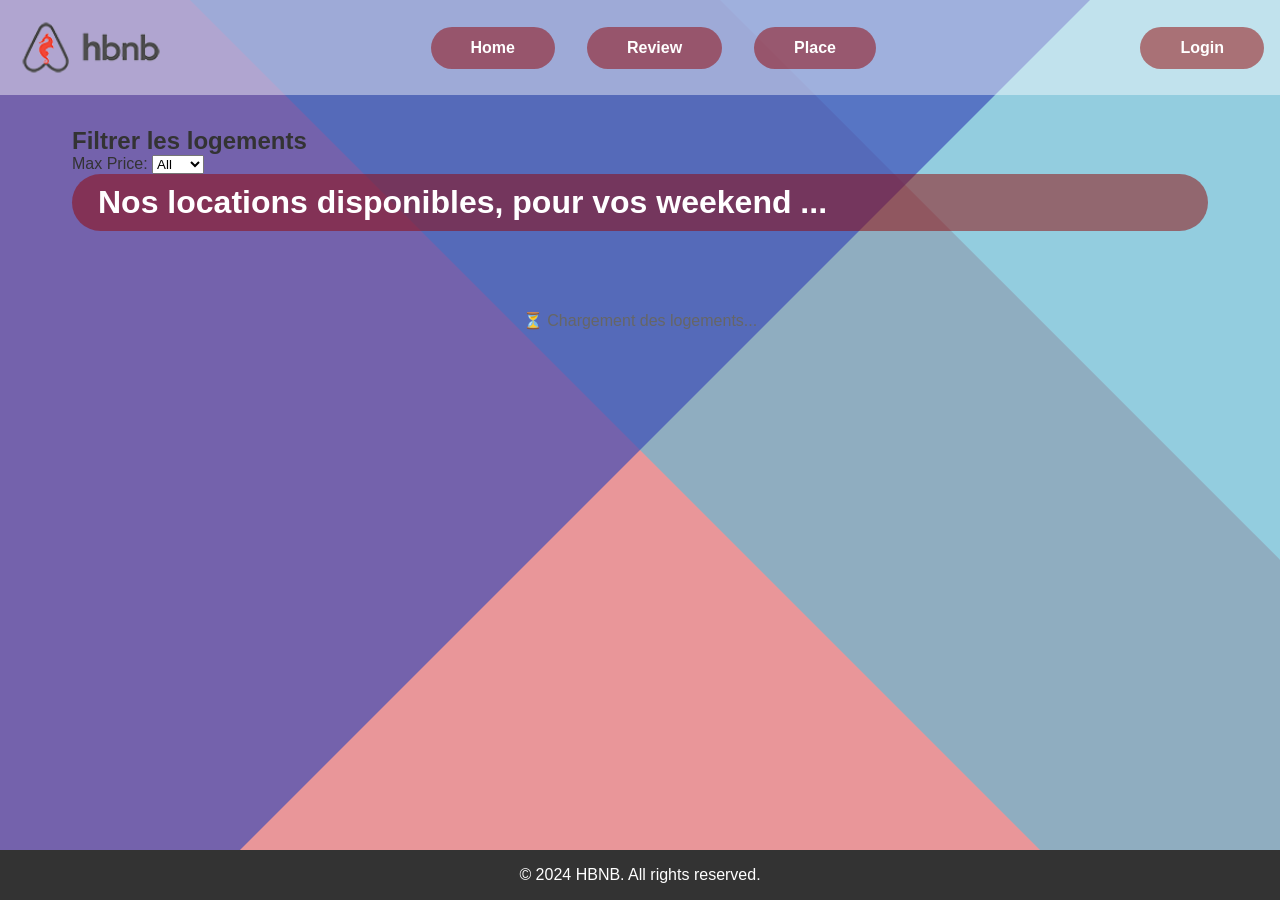
<file: part4/index.html>
<!DOCTYPE html>
<html lang="fr">
<head>
    <meta charset="UTF-8">
    <meta name="viewport" content="width=device-width, initial-scale=1.0">
    <title>List of Places</title>
    <link rel="stylesheet" href="styles.css">
</head>
<body>
    <div class="triangle-background"></div>
    <div class="triangle-background-bottom"></div>
    <header>
        <img src="images/logo.png" alt="Logo HBNB" class="logo">
        <nav>
            <a href="index.html">Home</a>
            <a href="add_review.html">Review</a>
            <a href="place.html">Place</a>
        </nav>
        <div class="auth-buttons">
            <a href="login.html" class="login-button" id="login-link">Login</a>
            <button onclick="logoutUser()" class="logout-button" id="logout-button" style="display: none;">
                Logout
            </button>
        </div>
    </header>
    <main>
        <section id="filter">
            <h2>Filtrer les logements</h2>
            <label for="price-filter">Max Price:</label>
            <select id="price-filter">
            </select>
        </section>
        <h1>Nos locations disponibles, pour vos weekend ...</h1>
        <section id="places-list">
            <!-- Différentes Carte de logements-->
            <p style="text-align: center; color: #666; padding: 50px;">
                ⏳ Chargement des logements...
            </p>
        </section>
    </main>
    <footer>
        <p>&copy; 2024 HBNB. All rights reserved.</p>
    </footer>
    <script src="scripts.js"></script>
</body>
</html>
</file>
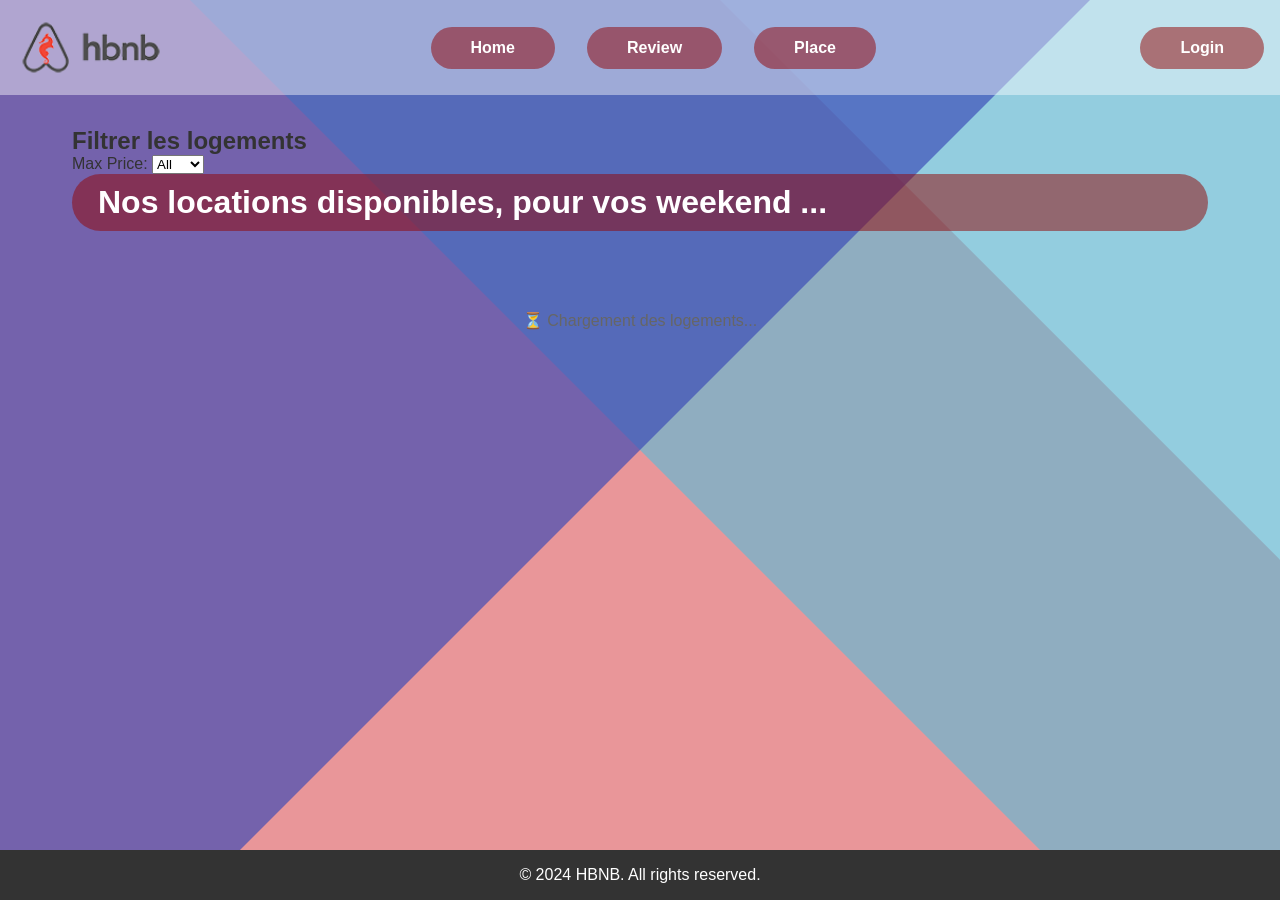
<file: part4/add_review.html>
<!DOCTYPE html>
<html lang="fr">
<head>
    <meta charset="UTF-8">
    <meta name="viewport" content="width=device-width, initial-scale=1.0">
    <title>Add Review</title>
    <link rel="stylesheet" href="styles.css">
</head>
<body>
    <div class="triangle-background"></div>
    <div class="triangle-background-bottom"></div>
    <header>
        <img src="images/logo.png" alt="Logo HBNB" class="logo">
        <nav>
            <a href="index.html">Home</a>
            <a href="add_review.html">Review</a>
            <a href="place.html">Place</a>
        </nav>
        <a href="login.html" class="login-button">Login</a>
    </header>
    <main>
        <div class="review-layout">

            <!-- Formulaire d'ajout d'avis -->
            <form id="review-form" class="review-form">
                <h2>Ajouter un avis</h2>

                <label for="review">Votre avis :</label>
                <textarea id="review-text" name="review-text" required></textarea>

                <label for="rating">Note :</label>
                <select id="rating" name="rating" required>
                    <option value="" disabled selected>Choisissez une note</option>
                    <option value="1">1 ⭐</option>
                    <option value="2">2 ⭐</option>
                    <option value="3">3 ⭐</option>
                    <option value="4">4 ⭐</option>
                    <option value="5">5 ⭐</option>
                </select>

                <button type="submit" class="submit-button">Envoyer</button>
            </form>

            <div id="floating-confirmation">
                <span id="confirmation-text">Merci, votre avis a été envoyé !</span>
                <button id="close-confirmation">&times;</button>
            </div>

            <!-- Enveloppe animée -->
            <div class="letter-image">
                <div class="animated-mail">
                    <div class="back-fold"></div>

                    <div class="letter">
                        <div class="letter-border"></div>
                        <div class="letter-title"></div>
                        <div class="letter-context"></div>
                        <div class="letter-stamp"></div>
                    </div>

                    <div class="top-fold"></div>
                    <div class="body"></div>
                    <div class="left-fold"></div>
                </div>

                <div class="shadow"></div>
            </div>

        </div>
    </main>
    <script src="add-review.js"></script>
    <footer>
        <p>&copy; 2024 HBNB. All rights reserved.</p>
    </footer>
</body>
</html>
</file>
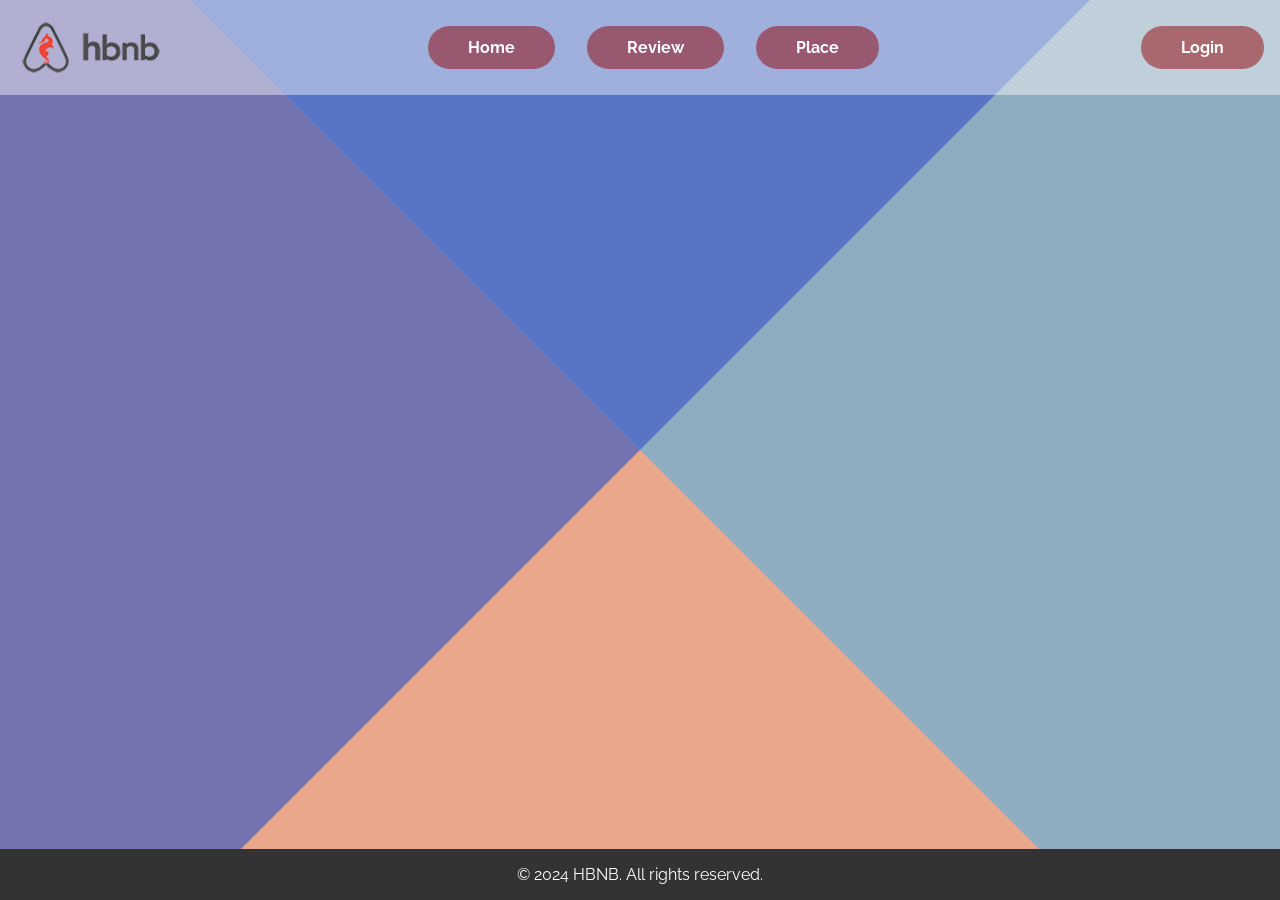
<file: part4/login.html>
<!DOCTYPE html>
<html lang="fr">
<head>
    <meta charset="UTF-8">
    <meta name="viewport" content="width=device-width, initial-scale=1.0">
    <title>Login</title>
    <link href="https://fonts.googleapis.com/css?family=Raleway:400,700" rel="stylesheet">
    <link rel="stylesheet" href="styles.css">
</head>
<body>
    <header>
        <img src="images/logo.png" alt="Logo HBNB" class="logo">
        <nav>
            <a href="index.html">Home</a>
            <a href="add_review.html">Review</a>
            <a href="place.html">Place</a>
        </nav>
        <a href="login.html" class="login-button">Login</a>
    </header>
    <!-- ⭐ IMPORTANT : Conteneur pour l'animation des triangles -->
    <div class="login-container">
        <!-- Triangles du haut (rouge et orange) -->
        <div class="top"></div>
        
        <!-- Triangles du bas (bleus) -->
        <div class="bottom"></div>
        
        <!-- Formulaire au centre -->
        <div class="center">
            <form id="login-form">
                <h2>Please Sign In</h2>
                <input type="email" id="email" name="email" placeholder="email" required>
                <input type="password" id="password" name="password" placeholder="password" required>
                <button type="submit">Login</button>
            </form>
        </div>
    </div>
    <script src="scripts.js"></script>
    <footer>
        <p>&copy; 2024 HBNB. All rights reserved.</p>
    </footer>
</body>
</html>
</file>
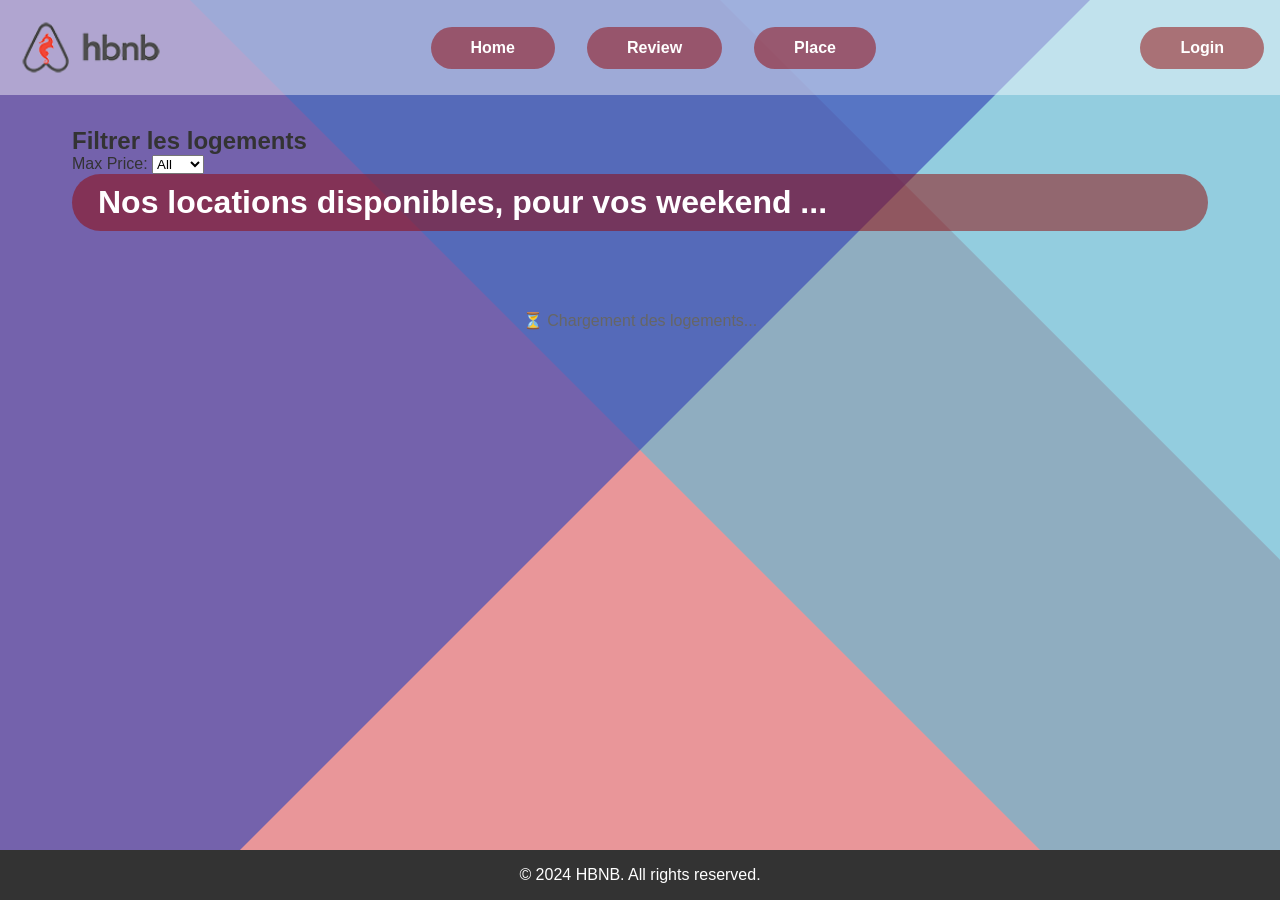
<file: part4/place.html>
<!DOCTYPE html>
<html lang="fr">
<head>
    <meta charset="UTF-8">
    <meta name="viewport" content="width=device-width, initial-scale=1.0">
    <title>Place Details</title>
    <link rel="stylesheet" href="styles.css">
</head>
<body>
    <!-- Fond avec triangles -->
    <div class="triangle-background"></div>
    <div class="triangle-background-bottom"></div>
    
    <!-- Header -->
    <header>
        <img src="images/logo.png" alt="Logo HBNB" class="logo">
        <nav>
            <a href="index.html">Home</a>
            <a href="add_review.html">Review</a>
            <a href="place.html">Place</a>
        </nav>
        <a href="login.html" class="login-button">Login</a>
    </header>
    
    <!-- Contenu principal -->
    <main>
        <!-- SECTION 1 : Détails du logement (remplie par JavaScript) -->
        <section id="place-details">
            <!-- Le JavaScript va insérer le HTML ici -->
            <div style="text-align: center; padding: 40px;">
                <p>⏳ Chargement des détails du logement...</p>
            </div>
        </section>
        
        <!-- SECTION 2 : Avis (remplie par JavaScript) -->
        <section id="reviews">
            <!-- Le JavaScript va insérer les avis ici -->
        </section>
        
        <!-- SECTION 3 : Formulaire d'ajout d'avis (caché si non connecté) -->
        <section id="add-review" style="display: none;">
            <h2>Ajouter un avis</h2>
            <form id="review-form">
                <label for="review-text">Votre commentaire :</label>
                <textarea id="review-text" name="review-text" required rows="4"></textarea>
                
                <label for="review-rating">Note :</label>
                <select id="review-rating" required>
                    <option value="">Choisir une note</option>
                    <option value="5">⭐⭐⭐⭐⭐ (5/5)</option>
                    <option value="4">⭐⭐⭐⭐☆ (4/5)</option>
                    <option value="3">⭐⭐⭐☆☆ (3/5)</option>
                    <option value="2">⭐⭐☆☆☆ (2/5)</option>
                    <option value="1">⭐☆☆☆☆ (1/5)</option>
                </select>
                
                <button type="submit">Envoyer mon avis</button>
            </form>
        </section>
        
        <!-- Bouton alternatif si non connecté (optionnel) -->
        <div id="login-prompt" style="display: none; text-align: center; margin: 30px 0;">
            <p>Vous devez être connecté pour ajouter un avis</p>
            <a href="login.html" class="details-button">Se connecter</a>
        </div>
    </main>
    
    <!-- Scripts JavaScript -->
    <script src="place-details.js"></script> <!-- Le nouveau script de l'exercice 3 -->
    <script src="scripts.js"></script>        <!-- Ton script existant -->
    
    <!-- Footer -->
    <footer>
        <p>&copy; 2024 HBNB. All rights reserved.</p>
    </footer>
</body>
</html>
</file>
<file: part4/styles.css>
/*------------------------------------------*/
/*------------===> CSS BASE <===------------*/
/*------------------------------------------*/

*, *:before, *:after {
    box-sizing: border-box;
    margin: 0;
    padding: 0;
}

body {
    background-color: #f4f4f4;
    color: #333;
    font-family: 'Raleway', Arial, sans-serif;
    min-height: 100vh;
    overflow-x: hidden; /* Empêche le scroll horizontal */
}

/*------------------------------------------*/
/*-------------===> HEADER <===-------------*/
/*------------------------------------------*/

header {
    background-color: #ffffff6e;
    color: #fff;
    padding: 1rem;
    display: flex; /* Organisation en ligne*/
    justify-content: space-between; /* Gestion des emplacement des élèments nav */
    align-items: center; /* Centrage vertical*/
    position: relative; /* Important pour rester au dessus des triangles */
    z-index: 100; /* Au dessus de tout */
}

/*------------------------------------------*/
/*------------===> LOGO <===--------------- */
/*------------------------------------------*/

.logo {
    width: 150px;
    height: auto;
    flex-shrink: 0; /* Empêche le logo de rétrécir */
}

/*------------------------------------------*/
/*------------===> NAVIGATION <===--------- */
/*------------------------------------------*/

nav {
    display: flex;
    gap: 2rem; /* Espace entre les liens de navigations */
    flex: 1; /* Permet de couvrir touts l'espace disponible */
    justify-content: center; /* Centre les liens */
}

nav a {
    padding: 12px 40px; /* Permet de gérer la longeur et la largeur du bouton */
    background-color: #92070783;
    color: white;
    text-decoration: none; /* Permet de souligner du texte */
    border-radius: 30px; /* Permet d'arrondir le bouton */
    font-weight: bold; /* Permet de mettre le texte en gras */
    transition: background-color 0.3s; /*Animation de coloration au survol*/
    white-space: nowrap; /* Empeche le texte de passer à la ligne */
}

nav a:hover { /*Permet de gérer l'animation*/
    background-color: #610404d2;
}

/*------------------------------------------*/
/*------------===> NAVIGATION <===--------- */
/*------------------------------------------*/

.auth-buttons {
    display: flex;
    gap: 1rem;
    flex-shrink: 0; /* Empêche les boutons de rétrécir */
}

.login-button,
.logout-button {
    padding: 12px 40px;
    border-radius: 30px;
    font-weight: bold;
    text-decoration: none;
    border: none;
    cursor: pointer;
    font-size: 16px;
    font-family: inherit;
    transition: background-color 0.3s;
    white-space: nowrap;
}

.login-button {
    background-color: #92070783;
    color: white;
}

.login-button:hover {
    background-color: #610404d2;
}

.logout-button {
    background-color: #dc3545;
    color: white;
}

.logout-button:hover {
    background-color: #c82333;
}

/*------------------------------------------*/
/*----------===> LOGIN BUTONS <===--------- */
/*------------------------------------------*/

.login-button {
    padding: 12px 40px; /* Permet de gérer la longeur et la largeur du bouton */
    background-color: #92070783;
    color: white;
    text-decoration: none; /* Permet de souligner du texte */
    border-radius: 30px; /* Permet d'arrondir le bouton */
    font-weight: bold; /* Permet de mettre le texte en gras */
    transition: background-color 0.3s; /*Animation de coloration au survol*/    
}

.login-button:hover { /*Permet de gérer l'animation*/
    background-color: #610404d2;
}


.logout-button {
    background-color: #dc3545;
    color: white;
    padding: 10px 20px;
    border: none;
    border-radius: 5px;
    cursor: pointer;
    font-size: 16px;
    font-family: inherit; /* Utilise la même police que la navbar */
    transition: background-color 0.3s;
}

.logout-button:hover {
    background-color: #c82333;
}

nav .logout-button {
    margin-left: 10px; /* Espace avec les autres liens */
}

/*------------------------------------------*/
/*---------===> LOGIN CONTAINER <===------- */
/*------------------------------------------*/

/* Conteneur principal qui occupe tout l'écran */
.login-container {
    position: fixed; /* Fixé pour couvrir tout l'écran */
    top: 0;
    left: 0;
    width: 100%;
    height: 100%;
    overflow: hidden; /* Cache les débordements des triangles */
    padding-top: 80px; /* Espace pour le header */
}

/* Au hover ou au clic du conteneur, les triangles s'ouvrent */
.login-container:hover .top:before,
.login-container:hover .top:after,
.login-container:hover .bottom:before,
.login-container:hover .bottom:after,
.login-container:active .top:before,
.login-container:active .top:after,
.login-container:active .bottom:before,
.login-container:active .bottom:after {
    margin-left: 200px; /* Décale les triangles vers la droite */
    transform-origin: -200px 50%; /* Point de pivot pour la rotation */
    transition-delay: 0s; /* Pas de délai au hover */
}

/* Au hover/clic, le formulaire apparaît */
.login-container:hover .center,
.login-container:active .center {
    opacity: 1; /* Devient visible */
    transition-delay: 0.2s; /* Apparaît après l'ouverture des triangles */
}

/*------------------------------------------*/
/*----------===> TRIANGLES TOP <===-------- */
/*------------------------------------------*/

.top:before,
.top:after,
.bottom:before,
.bottom:after {
    content: ''; /* Nécessaire pour créer un pseudo-élément */
    display: block;
    position: absolute;
    width: 200vmax; /* 200 fois la largeur/hauteur max de l'écran = ÉNORME */
    height: 200vmax;
    top: 50%; /* Centre verticalement */
    left: 50%; /* Centre horizontalement */
    margin-top: -100vmax; /* Recentre en tenant compte de la taille */
    transform-origin: 0 50%; /* Point de pivot à gauche-centre */
    transition: all 0.5s cubic-bezier(0.445, 0.05, 0, 1); /* Animation fluide */
    z-index: 10; /* Au dessus du fond mais sous le formulaire */
    opacity: 0.65; /* Semi-transparent */
    transition-delay: 0.2s; /* Délai avant la fermeture */
}

/* Triangle rouge en haut à gauche */
.top:before {
    transform: rotate(45deg); /* Rotation de 45° */
    background: #e46569; /* Rouge corail */
}

/* Triangle orange en haut à droite */
.top:after {
    transform: rotate(135deg); /* Rotation de 135° */
    background: #ecaf81; /* Orange pêche */
}

/*------------------------------------------*/
/*--------===> TRIANGLES BOTTOM <===------- */
/*------------------------------------------*/

/* Triangle bleu en bas à gauche */
.bottom:before {
    transform: rotate(-45deg); /* Rotation de -45° */
    background: #60b8d4; /* Bleu clair */
}

/* Triangle bleu foncé en bas à droite */
.bottom:after {
    transform: rotate(-135deg); /* Rotation de -135° */
    background: #3745b5; /* Bleu roi */
}

/*------------------------------------------*/
/*----------===> FORM CENTER <===---------- */
/*------------------------------------------*/

.center {
    position: absolute;
    width: 400px;
    height: 400px;
    top: 50%;
    left: 50%;
    margin-left: -200px; /* Centre horizontalement (largeur/2) */
    margin-top: -200px; /* Centre verticalement (hauteur/2) */
    display: flex;
    flex-direction: column; /* Organise les éléments en colonne */
    justify-content: center; /* Centre verticalement le contenu */
    align-items: center; /* Centre horizontalement le contenu */
    padding: 30px;
    opacity: 0; /* Invisible par défaut */
    transition: all 0.5s cubic-bezier(0.445, 0.05, 0, 1);
    transition-delay: 0s; /* Disparaît immédiatement quand on sort */
    color: #333;
    z-index: 20; /* Au dessus des triangles */
}

.center h2 {
    margin-bottom: 20px;
    font-size: 1.8rem;
    color: #333;
}

.center input {
    width: 100%;
    padding: 15px;
    margin: 5px 0;
    border-radius: 5px;
    border: 1px solid #ccc;
    font-family: inherit;
    font-size: 1rem;
    transition: border-color 0.3s;
}

.center input:focus {
    outline: none; /* Retire la bordure bleue par défaut */
    border-color: #920707; /* Bordure rouge au focus */
}

.center button {
    width: 100%;
    padding: 15px;
    margin-top: 15px;
    background: linear-gradient(135deg, #920707 0%, #610404 100%);
    color: white;
    border: none;
    border-radius: 30px;
    font-size: 1.1rem;
    font-weight: bold;
    cursor: pointer;
    transition: all 0.3s ease;
    box-shadow: 0 4px 15px rgba(146, 7, 7, 0.4);
}

.center button:hover {
    transform: translateY(-2px);
    box-shadow: 0 6px 20px rgba(146, 7, 7, 0.6);
}

.center button:active {
    transform: translateY(0);
}


/*------------------------------------------*/
/*--------===> RESPONSIVE DESIGN <===------ */
/*------------------------------------------*/

@media (max-width: 768px) {
    .center {
    width: 90%;
    height: auto;
    margin-left: -45%; /* Recentre pour les petits écrans */
    padding: 20px;
    }

    header {
    flex-direction: column;
    gap: 1rem;
    }

    nav {
    flex-direction: column;
    align-items: center;
    }
}

/*------------------------------------------*/
/*------===> FOND TRIANGLES STATIQUE <===-- */
/*------------------------------------------*/

/* Conteneur pour le fond (à appliquer sur body ou un div parent) */
.triangle-background {
    position: fixed;
    top: 0;
    left: 0;
    width: 100%;
    height: 100%;
    overflow: hidden;
    z-index: 0; /* Derrière le contenu mais visible */
    pointer-events: none; /* Permet de cliquer à travers */
}

/* Les 4 triangles en pseudo-éléments */
.triangle-background:before,
.triangle-background:after {
    content: '';
    display: block;
    position: absolute;
    width: 200vmax;
    height: 200vmax;
    top: 50%;
    left: 50%;
    margin-top: -100vmax;
    margin-left: -100vmax; /* Recentré correctement */
    opacity: 0.65;
}

/* Triangle rouge en haut à gauche */
.triangle-background:before {
    transform: rotate(45deg);
    background: #e46569;
    transform-origin: 0 50%;
}

/* Triangle orange en haut à droite */
.triangle-background:after {
    transform: rotate(135deg);
    background: #ecaf81;
    transform-origin: 0 50%;
}

/* Pour les 2 triangles du bas, on utilise un autre élément */
.triangle-background-bottom {
    position: fixed;
    top: 0;
    left: 0;
    width: 100%;
    height: 100%;
    overflow: hidden;
    z-index: 0;
    pointer-events: none;
}

.triangle-background-bottom:before,
.triangle-background-bottom:after {
    content: '';
    display: block;
    position: absolute;
    width: 200vmax;
    height: 200vmax;
    top: 50%;
    left: 50%;
    margin-top: -100vmax;
    margin-left: 0; /* Changé de -100vmax à 0 */
    opacity: 0.65;
}

/* Triangle bleu en bas à gauche */
.triangle-background-bottom:before {
    transform: rotate(-45deg);
    background: #60b8d4;
    transform-origin: 0 50%;
}

/* Triangle bleu foncé en bas à droite */
.triangle-background-bottom:after {
    transform: rotate(-135deg);
    background: #3745b5;
    transform-origin: 0 50%;
}

/*------------------------------------------*/
/*----------===> PLACE CARD <===----------- */
/*------------------------------------------*/

#places-list {
    display: grid;
    grid-template-columns: repeat(auto-fit, minmax(280px, 1fr));
    gap: 25px;
    margin: 30px 0;
}

.place-card {
    margin: 0; /* Espace autour de la carte */
    padding: 10px; /* Espace à l'intérieur de la carte */
    border: 1px solid #ddd; /*Couleur de la bordure */
    border-radius: 10px; /*Permet d'arrondir les bords de la carte*/
    background-color: white;
    overflow: hidden;  /* pour arrondir l’image */
    transition: transform 0.2s ease, box-shadow 0.2s ease;
}

.place-card img.place-img {
    width: 100%;
    height: 180px;
    object-fit: cover;
    border-radius: 10px;
}

.place-details {
    display: flex;
    gap: 30px;
    margin-top: 30px;
    align-items: flex-start;
}

.place-image img {
    width: 450px;
    height: 300px;
    object-fit: cover;
    border-radius: 12px;
    box-shadow: 0 4px 15px rgba(0,0,0,0.1);
}

.place-info {
    flex: 1;
}

.review-card {
    margin: 0; /* Espace autour de la carte */
    padding: 10px; /* Espace à l'intérieur de la carte */
    border: 1px solid #ddd; /*Couleur de la bordure */
    border-radius: 10px; /*Permet d'arrondir les bords de la carte*/
    background-color: #f9f9f9;
    /* Ajout de l'effet de bulle sur les commentaires */
    position: relative;
    box-shadow: 0 4px 15px rgba(0, 0, 0, 0.1);
    /* Largeur flexible */
    flex: 1 1 calc(33.333% - 20px); /* 3 colonnes */
    min-width: 250px; /* Largeur minimum */
    max-width: 350px; /* Largeur maximum */
}

/* Conteneur pour aligner les avis côte à côte */
#reviews-container {
    display: flex;
    flex-wrap: wrap; /* Passe à la ligne si besoin */
    gap: 20px; /* Espace entre les cartes */
    justify-content: flex-start;
    margin-top: 30px; /* Ajoute de l'espace entre les boutons*/
    margin-bottom: 30px; /* Ajoute de l'espace en dessous des commentaires*/
}

/* Petite pointe de bulle en bas à gauche */
.review-card:before {
    content: '';
    position: absolute;
    bottom: -10px;
    left: 20px;
    width: 0;
    height: 0;
    border-left: 10px solid transparent;
    border-right: 10px solid transparent;
    border-top: 10px solid #f9f9f9;
}

/* Effet de "flottement" au survol */
.review-card:hover {
    transform: translateY(-5px);
    transition: transform 0.3s ease;
    box-shadow: 0 8px 20px rgba(0, 0, 0, 0.15);
}

.review-card .comment { /* Permet de gérer la partie commentaire */
    font-style: italic;
    margin-bottom: 10px;
}

.review-card .user { /* Permet de gérer la partie auteur */
    font-weight: bold;
}

.review-card .rating { /* Code couleur de la note */
    color: #ff9800;
}



/*------------------------------------------*/
/*------===> Add Review Button <===-------- */
/*------------------------------------------*/

.details-button {
    padding: 10px 18px; /* Permet de gérer la longeur et la largeur du bouton */
    background-color: #5aa7fa;
    color: white;
    border: none; /*Couleur de la bordure */
    border-radius: 30px; /* Permet d'arrondir le bouton */
    cursor: pointer; /* Indique la forme du curseur au survol */
    text-decoration: none; /* Permet de souligner du texte */
    display: inline-block;
    font-weight: bold; /* Permet de mettre le texte en gras */
    transition: background-color 0.3s; /*Animation de coloration au survol*/
}

.details-button:hover { /*Permet de gérer l'animation*/
    background-color: #0056b3;
}

/*------------------------------------------*/
/*---------===> Place Infos <===----------- */
/*------------------------------------------*/

.place-details {
    max-width: 1200px;
    margin: 20px auto;  /* ✅ Ajout de "auto" pour centrer */
    padding: 20px;
    border-radius: 15px;
    background-color: white;
}

.place-info h1 {
    color: #333;
    margin-bottom: 15px;
}

.place-info p {
    margin: 11px 0;
}

.place-info ul {
    list-style:none; /* Permet de gérer le logos devants une listes à points */
    padding-left: 0;
}

.place-info li:before { /* Permet de remplacer les points par des check */
    content: "✓";
    color: green;
}

/*------------------------------------------*/
/*-----===> IMAGE PAGE DETAILS <===-------- */
/*------------------------------------------*/

/* ✅ NOUVEAU : Style spécifique pour l'image dans place-info */
.place-info img.place-img {
    width: 100%;              /* Prend toute la largeur */
    max-width: 800px;         /* Maximum 800px */
    height: 400px;            /* Hauteur fixe */
    object-fit: cover;        /* Recadre sans déformer */
    border-radius: 15px;
    margin: 0 auto 30px;      /* Centre l'image */
    display: block;
    box-shadow: 0 4px 15px rgba(0,0,0,0.1);
}

/* Responsive : plus petite sur mobile */
@media (max-width: 768px) {
    .place-info img.place-img {
        height: 250px;
    }
}

/*------------------------------------------*/
/*--------------===> MAIN <===------------- */
/*------------------------------------------*/

main {
    padding: 2rem;
    max-width: 1200px;
    margin: 0 auto; /* Geres l'indentation de la page */
    position: relative;
    z-index: 10;
    background-color: none; /* AJOUTE pour que le fond soit opaque */
    padding-bottom: 80px;
}

main > h1 {
    padding: 10px 26px; /* Permet de gérer la longeur et la largeur du bouton */
    background-color: #92070783;
    color: white;
    text-decoration: none; /* Permet de souligner du texte */
    border-radius: 30px; /* Permet d'arrondir le bouton */
    font-weight: bold; /* Permet de mettre le texte en gras */
    transition: background-color 0.3s; /*Animation de coloration au survol*/ */
}

main > h1:hover { /*Permet de gérer l'animation*/
    background-color: #610404d2;
}

/* Avis des clients */
main > h2 {
    padding: 12px 40px; /* Permet de gérer la longeur et la largeur du bouton */
    background-color: #92070783;
    color: white;
    text-decoration: none; /* Permet de souligner du texte */
    border-radius: 30px; /* Permet d'arrondir le bouton */
    font-weight: bold; /* Permet de mettre le texte en gras */
    transition: background-color 0.3s; /*Animation de coloration au survol*/ */
}

main > h2:hover { /*Permet de gérer l'animation*/
    background-color: #610404d2;
}

/*------------------------------------------------*/
/*------===> Mise en page principale <===--------*/
/*------------------------------------------------*/

.review-layout {
    margin-top: 80px; /* Descend toute la section pour éviter le vide en haut */
    display: flex;
    justify-content: center;  /* Centre horizontalement */
    align-items: center;       /* Centre verticalement */
    gap: 60px;                 /* Espace entre formulaire et enveloppe */
    min-height: 70vh;          /* Permet un centrage même sur grands écrans */
}

/*------------------------------------------------*/
/*------===> Stylisation du formulaire <===------*/
/*------------------------------------------------*/

.review-form {
    width: 380px; /* Largeur fixe et élégante */
    background-color: #ffffff;
    padding: 25px;
    border-radius: 15px;      /* Bords arrondis comme tes cards */
    box-shadow: 0 6px 20px rgba(0,0,0,0.15);
}

.review-form h2 {
    text-align: center;
    margin-bottom: 20px;
}

.review-form label {
    font-weight: bold;
    display: block;
    margin-top: 12px;
}

.review-form textarea,
.review-form select {
    width: 100%;
    padding: 10px;
    border-radius: 10px;
    border: 1px solid #ccc;
    margin-top: 5px;
    font-size: 15px;
}

.submit-button {
    margin-top: 20px;
    width: 100%;
    padding: 12px;
    background: #b30000; /* couleur de ton thème */
    color: white;
    border: none;
    border-radius: 10px;
    font-size: 17px;
    cursor: pointer;
    transition: background 0.3s;
}

.submit-button:hover {
    background: #920000;
}


/*------------------------------------------*/
/*--------- ENVELOPPE ANIMÉE CSS ----------*/
/*------------------------------------------*/

/* Conteneur général : enveloppe + ombre */
.letter-image {
    position: absolute;             /* Positionne la lettre indépendamment */
    top: 50%;                       /* Centre verticalement */
    right: 40px;                     /* Décalée du bord droit */
    transform: translateY(-50%);     /* Ajuste le centrage vertical */
    width: 260px; 
    height: 200px;
    cursor: pointer;                 /* Curseur interactif */
    z-index: 10;                     /* Devant le fond triangle */
    transition: transform 0.4s;      /* Pour que l'ombre suive la translation */
}

/* Déplacement de tout le conteneur au survol */
.letter-image:hover {
    transform: translateY(-50%) translateY(50px); /* Enveloppe + ombre bouge */
}

/* Ombre sous l’enveloppe */
.letter-image .shadow {
    position: absolute;
    bottom: -15px;                   /* Juste sous l’enveloppe */
    left: 50%;
    transform: translateX(-50%);
    width: 260px;
    height: 30px;
    background: radial-gradient(rgba(0,0,0,0.5), rgba(0,0,0,0), rgba(0,0,0,0));
    border-radius: 100%;
    transition: width 0.4s;          /* Animation fluide au survol */
}

/* Bloc contenant toutes les parties de l’enveloppe */
.animated-mail {
    position: relative;
    width: 260px;
    height: 160px;
    transition: 0.4s;                /* Animation fluide */
}

/* Partie triangulaire basse de l’enveloppe */
.animated-mail .body {
    position: absolute;
    bottom: 0;
    width: 0;
    height: 0;
    border-style: solid;
    border-width: 0 0 100px 260px;  /* Triangle principal */
    border-color: transparent transparent #e95f55 transparent;
    z-index: 2;
}

/* Rabat supérieur de l’enveloppe */
.animated-mail .top-fold {
    position: absolute;
    top: 60px;
    left: 0;
    width: 0;
    height: 0;
    border-style: solid;
    border-width: 50px 130px 0 130px; /* Triangle inversé */
    border-color: #cf4a43 transparent transparent transparent;
    transform-origin: top center; /* Pivot pour l'ouverture */
    transition: transform .4s .4s, z-index .2s .4s;
    z-index: 2;
}

/* Fond rectangulaire arrière */
.animated-mail .back-fold {
    position: absolute;
    bottom: 0;
    width: 260px;
    height: 100px;
    background: #cf4a43;
    z-index: 0;
}

/* Pli gauche */
.animated-mail .left-fold {
    position: absolute;
    bottom: 0;
    left: 0;
    width: 0;
    height: 0;
    border-style: solid;
    border-width: 50px 0 50px 130px;
    border-color: transparent transparent transparent #e15349;
    z-index: 2;
}

/* Lettre interne */
.animated-mail .letter {
    position: absolute;
    left: 30px;                 /* Centrée dans l’enveloppe */
    bottom: 0;
    width: 200px;
    height: 60px;
    background: white;
    overflow: hidden;           /* Cache ce qui dépasse */
    z-index: 1;
    transition: height 0.4s .2s; /* Animation de sortie de la lettre */
}

/* Bordure décorative */
.animated-mail .letter-border {
    height: 10px;
    width: 100%;
    background: repeating-linear-gradient(
        -45deg,
        #cb5a5e,
        #cb5a5e 8px,
        transparent 8px,
        transparent 18px
    );
}

/* Ligne décorative */
.animated-mail .letter-title {
    margin: 10px 0 0 5px;
    height: 10px;
    width: 40%;
    background: #cb5a5e;
}

/* Ligne décorative deuxième */
.animated-mail .letter-context {
    margin: 10px 0 0 5px;
    height: 10px;
    width: 20%;
    background: #cb5a5e;
}

/* Tampon rond */
.animated-mail .letter-stamp {
    margin: 30px 0 0 120px;
    height: 30px;
    width: 30px;
    background: #cb5a5e;
    border-radius: 50%;
    opacity: 0.3;
}

/*------------------------------------------*/
/*--------- ANIMATIONS AU SURVOL -----------*/
/*------------------------------------------*/

.letter-image:hover .top-fold {
    transform: rotateX(180deg);    /* Rabat supérieur s’ouvre */
    z-index: 0;                    /* Passe derrière */
}

.letter-image:hover .letter {
    height: 180px;                 /* La lettre sort de l’enveloppe */
}

.letter-image:hover .shadow {
    width: 200px;                  /* Rétrécissement de l’ombre */
}

/*------------------------------------------*/
/*------- Confirmation envoie avis ---------*/
/*------------------------------------------*/


/* Message flottant en haut à droite */
#floating-confirmation {
    position: fixed;
    top: 20px;
    right: 20px;
    background-color: #28a745;
    color: white;
    padding: 15px 25px;
    border-radius: 25px;
    box-shadow: 0 5px 15px rgba(0,0,0,0.3);
    display: flex;
    align-items: center;
    justify-content: space-between;
    min-width: 250px;
    font-weight: bold;
    opacity: 0;                /* Masqué au départ */
    pointer-events: none;       /* Non cliquable avant affichage */
    transform: translateY(-20px);
    transition: all 0.5s ease;
}

/* Quand actif, apparait avec animation */
#floating-confirmation.show {
    opacity: 1;
    pointer-events: auto;
    transform: translateY(0);
}

/* Bouton de fermeture */
#floating-confirmation #close-confirmation {
    background: none;
    border: none;
    color: white;
    font-size: 18px;
    font-weight: bold;
    cursor: pointer;
    margin-left: 15px;
}

/* Animation hover sur bouton "Envoyer" */
.submit-btn {
    background-color: #cf4a43;
    color: white;
    padding: 10px 25px;
    border: none;
    border-radius: 25px;
    font-weight: bold;
    cursor: pointer;
    transition: transform 0.2s, background-color 0.3s;
}

.submit-btn:hover {
    transform: scale(1.05);
    background-color: #e95f55;
}

.submit-btn:active {
    transform: scale(0.95);
}

.sr-only {
    position: absolute;
    width: 1px;
    height: 1px;
    padding: 0;
    margin: -1px;
    overflow: hidden;
    clip: rect(0,0,0,0);
    border: 0;
}

/*------------------------------------------*/
/*-------------===> FOOTER <===------------ */
/*------------------------------------------*/

footer { /* Permet de gérer le bas de page */
    background-color: #333333;
    color: #fff;
    text-align: center;
    padding: 1rem;
    position: fixed;
    bottom: 0;
    width: 100%;
    z-index: 100; /* Au dessus des triangles */
}
</file>
